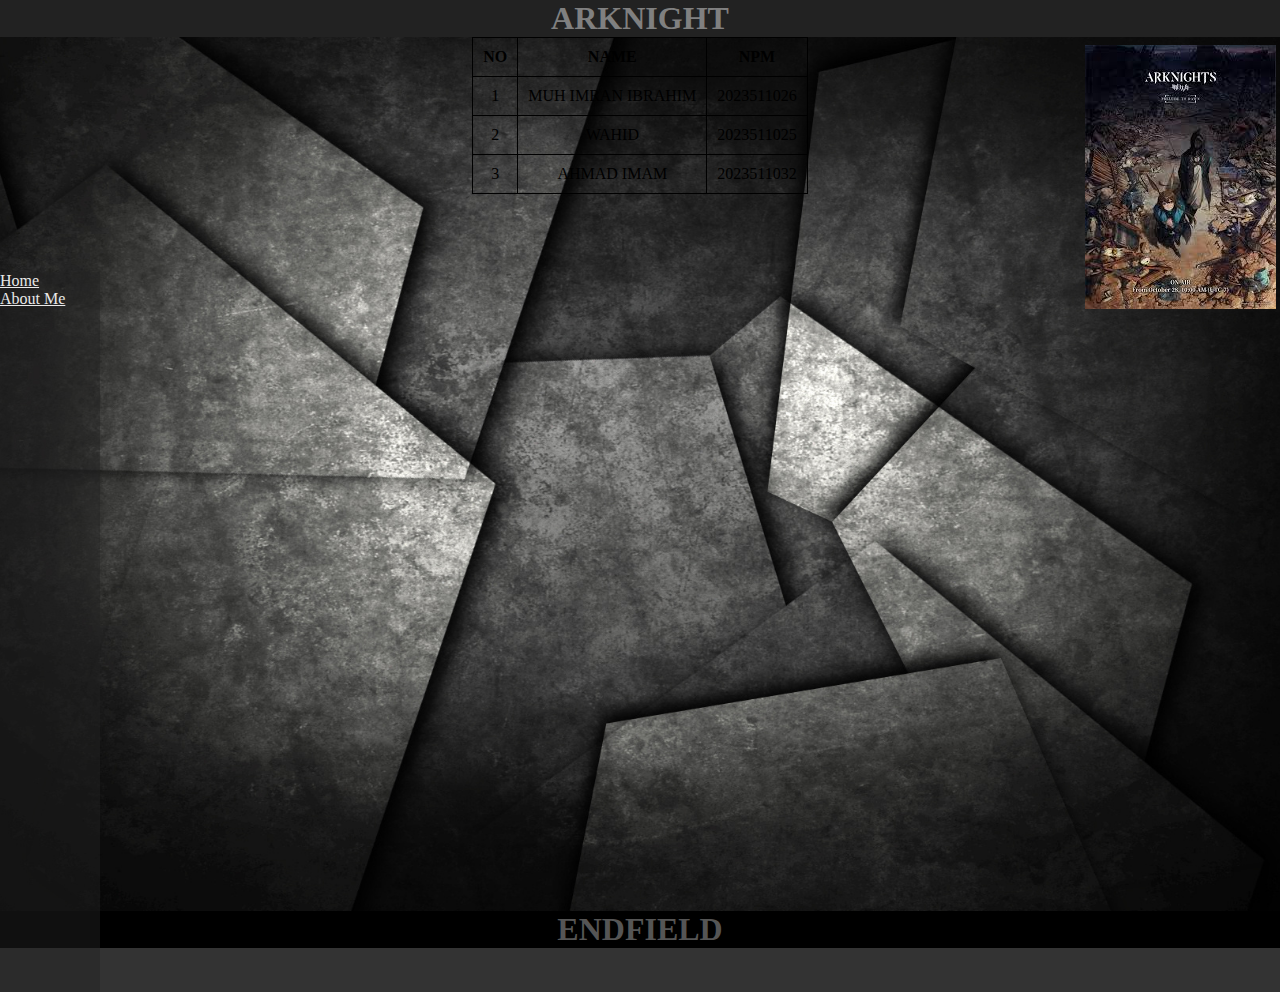
<file: index.html>
<html>
<head>
    <title>PRTS</title>
    <link rel="stylesheet" href="style.css"/>
</head>
<body>
    <header class="head">
         <center>
            <h1 style="background-color:#222;"><font size=6 color=gray><b>ARKNIGHT</b></font></h1>
          </center>
    </header>
  </head>
  <body>
  
    <div class="table-container">
      <table>
        <tr>
          <th>NO</th>
          <th>NAME</th>
          <th>NPM</th>
        </tr>
        <tr>
          <td>1</td>
          <td>MUH IMRAN IBRAHIM</td>
          <td>2023511026</td>
        </tr>
        <tr>
          <td>2</td>
          <td>WAHID</td>
          <td>2023511025</td>
        </tr>
        <tr>
            <td>3</td>
            <td>AHMAD IMAM</td>
            <td>2023511032</td>
        </tr>
      </table>
    </div>

     <!--navigation-->
     <div class="navbar">
        <ul>
            <li class="li-bar">
                <a href="#" class="a-navbar">Home</a></li>
            <li class="li-bar">
                <a href="AboutMe.html" class="a-navbar">About Me</a></li>
        </ul>
    </div>
    <!--navigation end-->
    <!--ads-->
        <img src="amiyi.jpg" class="image"/>
    <!--ads end-->
    <!--footer-->
    <div class="cont-footer">
        <h1>ENDFIELD</h1>
    </div>
    <!--footer end-->
    </body>
</html>
</file>
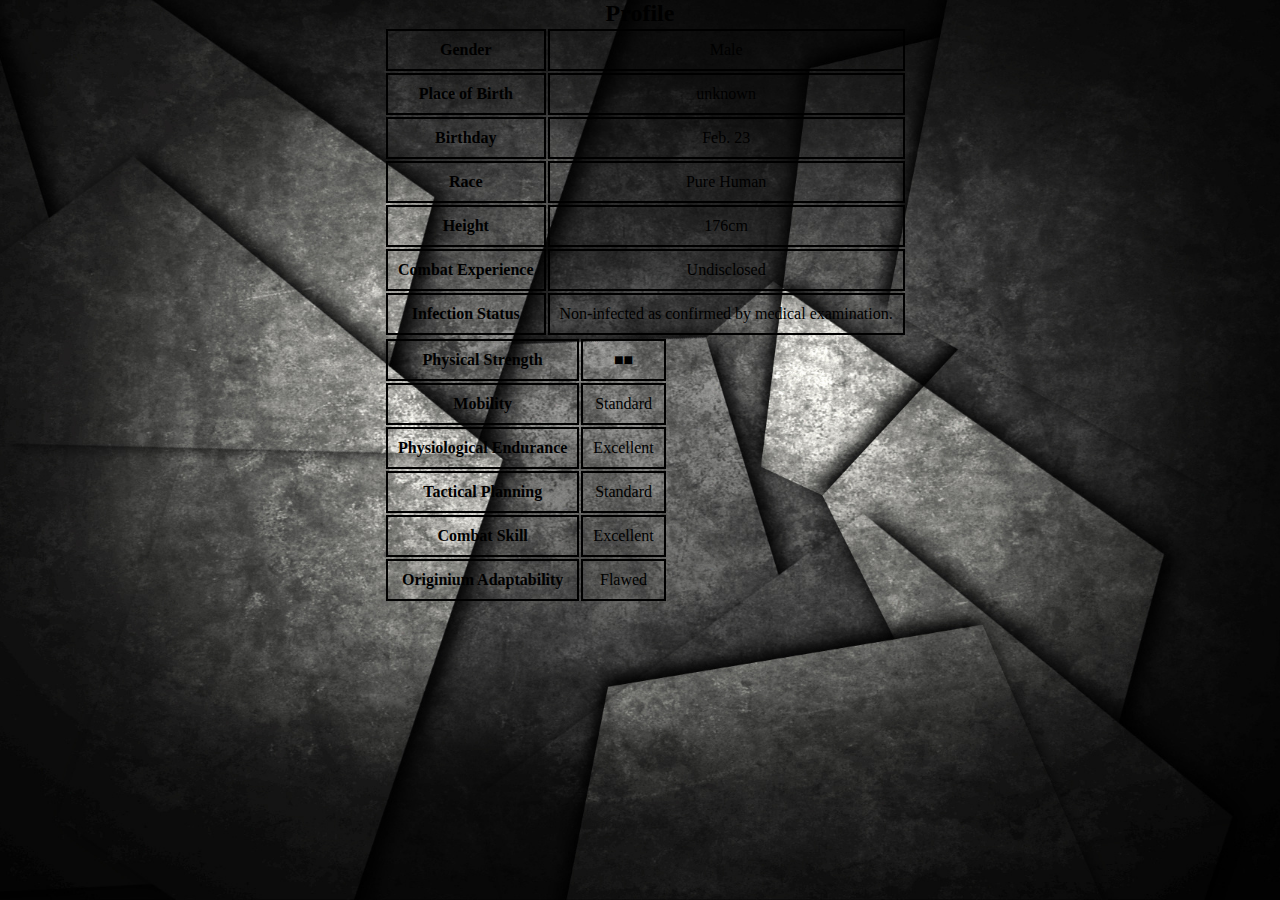
<file: AboutMe.html>
<html>
    <head>
        <title>Operator Files</title>
        <link rel="stylesheet" href="AboutMe.css"/>
    </head>
    <body>
    <h2 class="main-title">Profile</h2>
<div class="center">
    <table>
                <th>Gender</th>
                <td style="text-align: center">Male</a></td>
            </tr>
                                            <tr>
                <th>Place of Birth</th>
                <td style="text-align: center">unknown</td>
            </tr>
                                            <tr>
                <th>Birthday</th>
                <td style="text-align: center">Feb. 23</td>
            </tr>
                                            <tr>
                <th>Race</th>
                <td style="text-align: center">Pure Human</a></td>
            </tr>
                                            <tr>
                <th>Height</th>
                <td style="text-align: center">176cm</td>
            </tr>
                                                <tr>
                    <th>Combat Experience</th>
                    <td style="text-align: center">Undisclosed</td>
                </tr>
                                                <tr>
                    <th>Infection Status</th>
                    <td>Non-infected as confirmed by medical examination.</td>
                </table>
                </tr>
                        </tbody></table>
                        <table>
                            <tbody><tr>
                <th>Physical Strength</th>
                <td style="text-align: center">■■</td>
            </tr>
                                            <tr>
                <th>Mobility</th>
                <td style="text-align: center">Standard</td>
            </tr>
                                            <tr>
                <th>Physiological Endurance</th>
                <td style="text-align: center">Excellent</td>
            </tr>
                                            <tr>
                <th>Tactical Planning</th>
                <td style="text-align: center">Standard</td>
            </tr>
                                            <tr>
                <th>Combat Skill</th>
                <td style="text-align: center">Excellent</td>
            </tr>
                                            <tr>
                <th>Originium Adaptability</th>
                <td style="text-align: center">Flawed</td>
            </tr>
                        </tbody></table>
            </div>
        </div>
    </body>
</html>
</file>
<file: style.css>
*,
html{
margin: 0;
padding: 0;
}
.container {
    max-width: 1000px;
    width: 100%; /* Makes the container responsive */
    margin: auto; /* Center the container */
  }
body{
    background-size: cover; /* Makes the image cover the whole screen */
    background-position: center; /* Centers the image */
    background-repeat: no-repeat; /* Prevents the image from repeating */
    background-image: url('dark.jpg');
    background-color: #333;
}
.table-container {
    text-align: center;
    height: 100vh;
  }
  table {
    display: inline-table; /* Display as inline element */
    border-collapse: collapse;
  }
  table, th, td {
    border: 1px solid black;
    padding: 10px;
    text-align: center;
  }
.li-bar{
    list-style-type: none;
}
.a-navbar{
    color: #e9e9e9;
}
.navbar{
  margin-top: -665px;
    color: white;
    display: flex;
    background-color: #24242474;
    list-style-type: none;
    height: 80%;
    width: 100px;
    position: absolute;
    
}
.image{
  position: absolute;
  top: 5%;
  left: 84.8%;
    
}
.cont-footer{
  color: #555;
  background-color: black;
  text-align: center;
  margin-top: -2%;
}
</file>
<file: AboutMe.css>
*,
html{
margin: 0;
padding: 0;
}
body{
    background-size: cover; /* Makes the image cover the whole screen */
    background-position: center; /* Centers the image */
    background-repeat: no-repeat; /* Prevents the image from repeating */
    background-image: url('dark.jpg');
    background-color: #333;
}
.main-title{
    text-align: center;
}
.center {
  margin-left: 30%;
  margin-right: 20%;
}
.table-container {
    text-align: center;
    height: 100vh;
    
  }
.table {
    display: inline-table; /* Display as inline element */
    
    border-collapse: collapse;

  }
.table, th, td {
    border: 2px solid black;
    padding: 10px;
    text-align: center;
}
</file>
